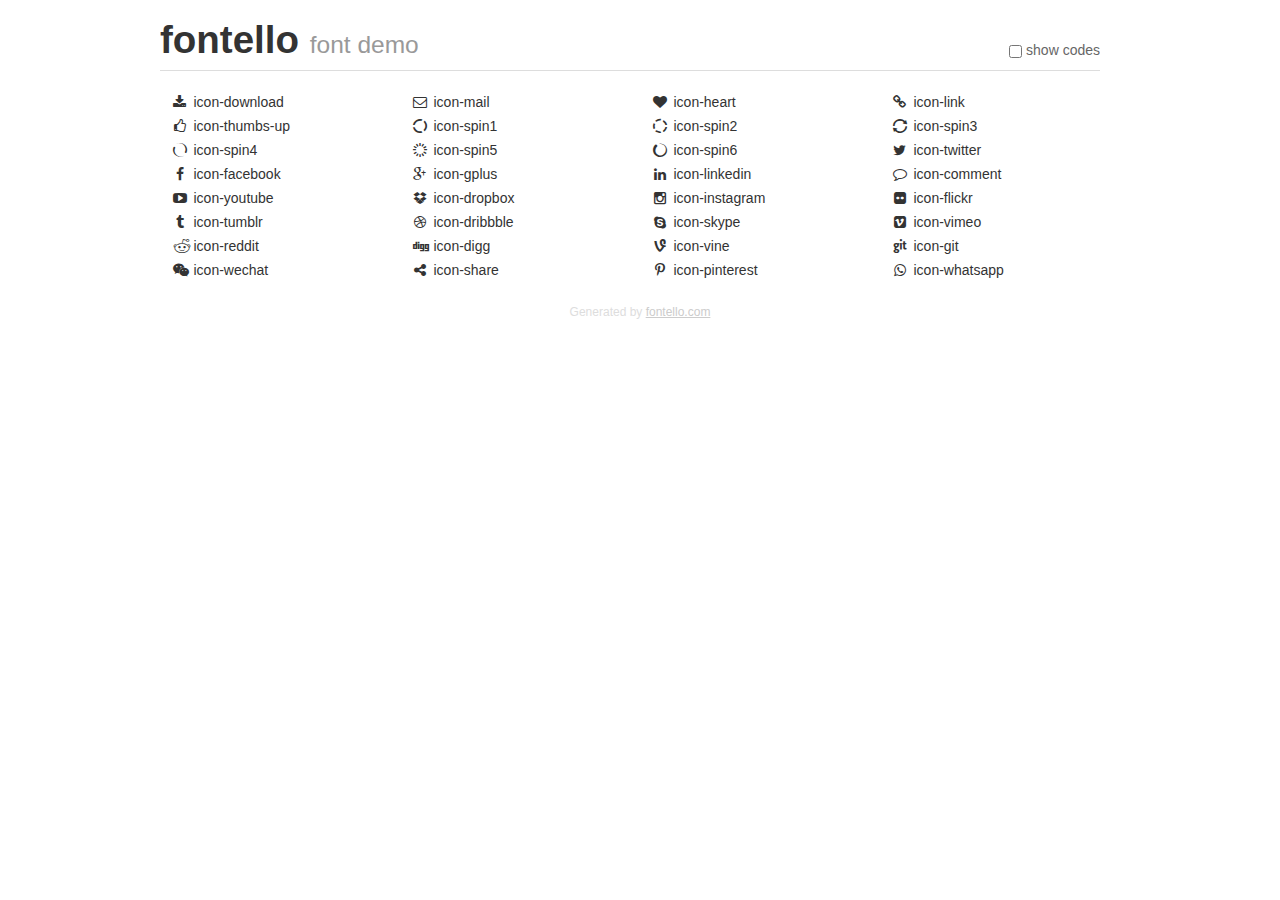
<file: libs/lightbox/icons/demo.html>
<!DOCTYPE html>
<html>
  <head><!--[if lt IE 9]><script language="javascript" type="text/javascript" src="//html5shim.googlecode.com/svn/trunk/html5.js"></script><![endif]-->
    <meta charset="UTF-8"><style>/*
 * Bootstrap v2.2.1
 *
 * Copyright 2012 Twitter, Inc
 * Licensed under the Apache License v2.0
 * http://www.apache.org/licenses/LICENSE-2.0
 *
 * Designed and built with all the love in the world @twitter by @mdo and @fat.
 */
.clearfix {
  *zoom: 1;
}
.clearfix:before,
.clearfix:after {
  display: table;
  content: "";
  line-height: 0;
}
.clearfix:after {
  clear: both;
}
html {
  font-size: 100%;
  -webkit-text-size-adjust: 100%;
  -ms-text-size-adjust: 100%;
}
a:focus {
  outline: thin dotted #333;
  outline: 5px auto -webkit-focus-ring-color;
  outline-offset: -2px;
}
a:hover,
a:active {
  outline: 0;
}
button,
input,
select,
textarea {
  margin: 0;
  font-size: 100%;
  vertical-align: middle;
}
button,
input {
  *overflow: visible;
  line-height: normal;
}
button::-moz-focus-inner,
input::-moz-focus-inner {
  padding: 0;
  border: 0;
}
body {
  margin: 0;
  font-family: "Helvetica Neue", Helvetica, Arial, sans-serif;
  font-size: 14px;
  line-height: 20px;
  color: #333;
  background-color: #fff;
}
a {
  color: #08c;
  text-decoration: none;
}
a:hover {
  color: #005580;
  text-decoration: underline;
}
.row {
  margin-left: -20px;
  *zoom: 1;
}
.row:before,
.row:after {
  display: table;
  content: "";
  line-height: 0;
}
.row:after {
  clear: both;
}
[class*="span"] {
  float: left;
  min-height: 1px;
  margin-left: 20px;
}
.container,
.navbar-static-top .container,
.navbar-fixed-top .container,
.navbar-fixed-bottom .container {
  width: 940px;
}
.span12 {
  width: 940px;
}
.span11 {
  width: 860px;
}
.span10 {
  width: 780px;
}
.span9 {
  width: 700px;
}
.span8 {
  width: 620px;
}
.span7 {
  width: 540px;
}
.span6 {
  width: 460px;
}
.span5 {
  width: 380px;
}
.span4 {
  width: 300px;
}
.span3 {
  width: 220px;
}
.span2 {
  width: 140px;
}
.span1 {
  width: 60px;
}
[class*="span"].pull-right,
.row-fluid [class*="span"].pull-right {
  float: right;
}
.container {
  margin-right: auto;
  margin-left: auto;
  *zoom: 1;
}
.container:before,
.container:after {
  display: table;
  content: "";
  line-height: 0;
}
.container:after {
  clear: both;
}
p {
  margin: 0 0 10px;
}
.lead {
  margin-bottom: 20px;
  font-size: 21px;
  font-weight: 200;
  line-height: 30px;
}
small {
  font-size: 85%;
}
h1 {
  margin: 10px 0;
  font-family: inherit;
  font-weight: bold;
  line-height: 20px;
  color: inherit;
  text-rendering: optimizelegibility;
}
h1 small {
  font-weight: normal;
  line-height: 1;
  color: #999;
}
h1 {
  line-height: 40px;
}
h1 {
  font-size: 38.5px;
}
h1 small {
  font-size: 24.5px;
}
body {
  margin-top: 90px;
}
.header {
  position: fixed;
  top: 0;
  left: 50%;
  margin-left: -480px;
  background-color: #fff;
  border-bottom: 1px solid #ddd;
  padding-top: 10px;
  z-index: 10;
}
.footer {
  color: #ddd;
  font-size: 12px;
  text-align: center;
  margin-top: 20px;
}
.footer a {
  color: #ccc;
  text-decoration: underline;
}
.the-icons {
  font-size: 14px;
  line-height: 24px;
}
.switch {
  position: absolute;
  right: 0;
  bottom: 10px;
  color: #666;
}
.switch input {
  margin-right: 0.3em;
}
.codesOn .i-name {
  display: none;
}
.codesOn .i-code {
  display: inline;
}
.i-code {
  display: none;
}
@font-face {
      font-family: 'fontello';
      src: url('./font/fontello.eot?11430976');
      src: url('./font/fontello.eot?11430976#iefix') format('embedded-opentype'),
           url('./font/fontello.woff?11430976') format('woff'),
           url('./font/fontello.ttf?11430976') format('truetype'),
           url('./font/fontello.svg?11430976#fontello') format('svg');
      font-weight: normal;
      font-style: normal;
    }
     
     
    .demo-icon
    {
      font-family: "fontello";
      font-style: normal;
      font-weight: normal;
      speak: none;
     
      display: inline-block;
      text-decoration: inherit;
      width: 1em;
      margin-right: .2em;
      text-align: center;
      /* opacity: .8; */
     
      /* For safety - reset parent styles, that can break glyph codes*/
      font-variant: normal;
      text-transform: none;
     
      /* fix buttons height, for twitter bootstrap */
      line-height: 1em;
     
      /* Animation center compensation - margins should be symmetric */
      /* remove if not needed */
      margin-left: .2em;
     
      /* You can be more comfortable with increased icons size */
      /* font-size: 120%; */
     
      /* Font smoothing. That was taken from TWBS */
      -webkit-font-smoothing: antialiased;
      -moz-osx-font-smoothing: grayscale;
     
      /* Uncomment for 3D effect */
      /* text-shadow: 1px 1px 1px rgba(127, 127, 127, 0.3); */
    }
     </style>
    <link rel="stylesheet" href="css/animation.css"><!--[if IE 7]><link rel="stylesheet" href="css/fontello-ie7.css"><![endif]-->
    <script>
      function toggleCodes(on) {
        var obj = document.getElementById('icons');
      
        if (on) {
          obj.className += ' codesOn';
        } else {
          obj.className = obj.className.replace(' codesOn', '');
        }
      }
      
    </script>
  </head>
  <body>
    <div class="container header">
      <h1>
        fontello
         <small>font demo</small>
      </h1>
      <label class="switch">
        <input type="checkbox" onclick="toggleCodes(this.checked)">show codes
      </label>
    </div>
    <div id="icons" class="container">
      <div class="row">
        <div title="Code: 0xe800" class="the-icons span3"><i class="demo-icon icon-download">&#xe800;</i> <span class="i-name">icon-download</span><span class="i-code">0xe800</span></div>
        <div title="Code: 0xe801" class="the-icons span3"><i class="demo-icon icon-mail">&#xe801;</i> <span class="i-name">icon-mail</span><span class="i-code">0xe801</span></div>
        <div title="Code: 0xe802" class="the-icons span3"><i class="demo-icon icon-heart">&#xe802;</i> <span class="i-name">icon-heart</span><span class="i-code">0xe802</span></div>
        <div title="Code: 0xe803" class="the-icons span3"><i class="demo-icon icon-link">&#xe803;</i> <span class="i-name">icon-link</span><span class="i-code">0xe803</span></div>
      </div>
      <div class="row">
        <div title="Code: 0xe804" class="the-icons span3"><i class="demo-icon icon-thumbs-up">&#xe804;</i> <span class="i-name">icon-thumbs-up</span><span class="i-code">0xe804</span></div>
        <div title="Code: 0xe830" class="the-icons span3"><i class="demo-icon icon-spin1 animate-spin">&#xe830;</i> <span class="i-name">icon-spin1</span><span class="i-code">0xe830</span></div>
        <div title="Code: 0xe831" class="the-icons span3"><i class="demo-icon icon-spin2 animate-spin">&#xe831;</i> <span class="i-name">icon-spin2</span><span class="i-code">0xe831</span></div>
        <div title="Code: 0xe832" class="the-icons span3"><i class="demo-icon icon-spin3 animate-spin">&#xe832;</i> <span class="i-name">icon-spin3</span><span class="i-code">0xe832</span></div>
      </div>
      <div class="row">
        <div title="Code: 0xe834" class="the-icons span3"><i class="demo-icon icon-spin4 animate-spin">&#xe834;</i> <span class="i-name">icon-spin4</span><span class="i-code">0xe834</span></div>
        <div title="Code: 0xe838" class="the-icons span3"><i class="demo-icon icon-spin5 animate-spin">&#xe838;</i> <span class="i-name">icon-spin5</span><span class="i-code">0xe838</span></div>
        <div title="Code: 0xe839" class="the-icons span3"><i class="demo-icon icon-spin6 animate-spin">&#xe839;</i> <span class="i-name">icon-spin6</span><span class="i-code">0xe839</span></div>
        <div title="Code: 0xf099" class="the-icons span3"><i class="demo-icon icon-twitter">&#xf099;</i> <span class="i-name">icon-twitter</span><span class="i-code">0xf099</span></div>
      </div>
      <div class="row">
        <div title="Code: 0xf09a" class="the-icons span3"><i class="demo-icon icon-facebook">&#xf09a;</i> <span class="i-name">icon-facebook</span><span class="i-code">0xf09a</span></div>
        <div title="Code: 0xf0d5" class="the-icons span3"><i class="demo-icon icon-gplus">&#xf0d5;</i> <span class="i-name">icon-gplus</span><span class="i-code">0xf0d5</span></div>
        <div title="Code: 0xf0e1" class="the-icons span3"><i class="demo-icon icon-linkedin">&#xf0e1;</i> <span class="i-name">icon-linkedin</span><span class="i-code">0xf0e1</span></div>
        <div title="Code: 0xf0e5" class="the-icons span3"><i class="demo-icon icon-comment">&#xf0e5;</i> <span class="i-name">icon-comment</span><span class="i-code">0xf0e5</span></div>
      </div>
      <div class="row">
        <div title="Code: 0xf16a" class="the-icons span3"><i class="demo-icon icon-youtube">&#xf16a;</i> <span class="i-name">icon-youtube</span><span class="i-code">0xf16a</span></div>
        <div title="Code: 0xf16b" class="the-icons span3"><i class="demo-icon icon-dropbox">&#xf16b;</i> <span class="i-name">icon-dropbox</span><span class="i-code">0xf16b</span></div>
        <div title="Code: 0xf16d" class="the-icons span3"><i class="demo-icon icon-instagram">&#xf16d;</i> <span class="i-name">icon-instagram</span><span class="i-code">0xf16d</span></div>
        <div title="Code: 0xf16e" class="the-icons span3"><i class="demo-icon icon-flickr">&#xf16e;</i> <span class="i-name">icon-flickr</span><span class="i-code">0xf16e</span></div>
      </div>
      <div class="row">
        <div title="Code: 0xf173" class="the-icons span3"><i class="demo-icon icon-tumblr">&#xf173;</i> <span class="i-name">icon-tumblr</span><span class="i-code">0xf173</span></div>
        <div title="Code: 0xf17d" class="the-icons span3"><i class="demo-icon icon-dribbble">&#xf17d;</i> <span class="i-name">icon-dribbble</span><span class="i-code">0xf17d</span></div>
        <div title="Code: 0xf17e" class="the-icons span3"><i class="demo-icon icon-skype">&#xf17e;</i> <span class="i-name">icon-skype</span><span class="i-code">0xf17e</span></div>
        <div title="Code: 0xf194" class="the-icons span3"><i class="demo-icon icon-vimeo">&#xf194;</i> <span class="i-name">icon-vimeo</span><span class="i-code">0xf194</span></div>
      </div>
      <div class="row">
        <div title="Code: 0xf1a1" class="the-icons span3"><i class="demo-icon icon-reddit">&#xf1a1;</i> <span class="i-name">icon-reddit</span><span class="i-code">0xf1a1</span></div>
        <div title="Code: 0xf1a6" class="the-icons span3"><i class="demo-icon icon-digg">&#xf1a6;</i> <span class="i-name">icon-digg</span><span class="i-code">0xf1a6</span></div>
        <div title="Code: 0xf1ca" class="the-icons span3"><i class="demo-icon icon-vine">&#xf1ca;</i> <span class="i-name">icon-vine</span><span class="i-code">0xf1ca</span></div>
        <div title="Code: 0xf1d3" class="the-icons span3"><i class="demo-icon icon-git">&#xf1d3;</i> <span class="i-name">icon-git</span><span class="i-code">0xf1d3</span></div>
      </div>
      <div class="row">
        <div title="Code: 0xf1d7" class="the-icons span3"><i class="demo-icon icon-wechat">&#xf1d7;</i> <span class="i-name">icon-wechat</span><span class="i-code">0xf1d7</span></div>
        <div title="Code: 0xf1e0" class="the-icons span3"><i class="demo-icon icon-share">&#xf1e0;</i> <span class="i-name">icon-share</span><span class="i-code">0xf1e0</span></div>
        <div title="Code: 0xf231" class="the-icons span3"><i class="demo-icon icon-pinterest">&#xf231;</i> <span class="i-name">icon-pinterest</span><span class="i-code">0xf231</span></div>
        <div title="Code: 0xf232" class="the-icons span3"><i class="demo-icon icon-whatsapp">&#xf232;</i> <span class="i-name">icon-whatsapp</span><span class="i-code">0xf232</span></div>
      </div>
    </div>
    <div class="container footer">Generated by <a href="http://fontello.com">fontello.com</a></div>
  </body>
</html>
</file>
<file: libs/lightbox/icons/css/fontello-ie7.css>
[class^="mh-icon-"], [class*=" mh-icon-"] {
  font-family: 'fontello';
  font-style: normal;
  font-weight: normal;
 
  /* fix buttons height */
  line-height: 1em;
 
  /* you can be more comfortable with increased icons size */
  /* font-size: 120%; */
}
 
.mh-icon-download { *zoom: expression( this.runtimeStyle['zoom'] = '1', this.innerHTML = '&#xe800;&nbsp;'); }
.mh-icon-mail { *zoom: expression( this.runtimeStyle['zoom'] = '1', this.innerHTML = '&#xe801;&nbsp;'); }
.mh-icon-heart { *zoom: expression( this.runtimeStyle['zoom'] = '1', this.innerHTML = '&#xe802;&nbsp;'); }
.mh-icon-link { *zoom: expression( this.runtimeStyle['zoom'] = '1', this.innerHTML = '&#xe803;&nbsp;'); }
.mh-icon-thumbs-up { *zoom: expression( this.runtimeStyle['zoom'] = '1', this.innerHTML = '&#xe804;&nbsp;'); }
.mh-icon-spin1 { *zoom: expression( this.runtimeStyle['zoom'] = '1', this.innerHTML = '&#xe830;&nbsp;'); }
.mh-icon-spin2 { *zoom: expression( this.runtimeStyle['zoom'] = '1', this.innerHTML = '&#xe831;&nbsp;'); }
.mh-icon-spin3 { *zoom: expression( this.runtimeStyle['zoom'] = '1', this.innerHTML = '&#xe832;&nbsp;'); }
.mh-icon-spin4 { *zoom: expression( this.runtimeStyle['zoom'] = '1', this.innerHTML = '&#xe834;&nbsp;'); }
.mh-icon-spin5 { *zoom: expression( this.runtimeStyle['zoom'] = '1', this.innerHTML = '&#xe838;&nbsp;'); }
.mh-icon-spin6 { *zoom: expression( this.runtimeStyle['zoom'] = '1', this.innerHTML = '&#xe839;&nbsp;'); }
.mh-icon-twitter { *zoom: expression( this.runtimeStyle['zoom'] = '1', this.innerHTML = '&#xf099;&nbsp;'); }
.mh-icon-facebook { *zoom: expression( this.runtimeStyle['zoom'] = '1', this.innerHTML = '&#xf09a;&nbsp;'); }
.mh-icon-gplus { *zoom: expression( this.runtimeStyle['zoom'] = '1', this.innerHTML = '&#xf0d5;&nbsp;'); }
.mh-icon-linkedin { *zoom: expression( this.runtimeStyle['zoom'] = '1', this.innerHTML = '&#xf0e1;&nbsp;'); }
.mh-icon-comment { *zoom: expression( this.runtimeStyle['zoom'] = '1', this.innerHTML = '&#xf0e5;&nbsp;'); }
.mh-icon-youtube { *zoom: expression( this.runtimeStyle['zoom'] = '1', this.innerHTML = '&#xf16a;&nbsp;'); }
.mh-icon-dropbox { *zoom: expression( this.runtimeStyle['zoom'] = '1', this.innerHTML = '&#xf16b;&nbsp;'); }
.mh-icon-instagram { *zoom: expression( this.runtimeStyle['zoom'] = '1', this.innerHTML = '&#xf16d;&nbsp;'); }
.mh-icon-flickr { *zoom: expression( this.runtimeStyle['zoom'] = '1', this.innerHTML = '&#xf16e;&nbsp;'); }
.mh-icon-tumblr { *zoom: expression( this.runtimeStyle['zoom'] = '1', this.innerHTML = '&#xf173;&nbsp;'); }
.mh-icon-dribbble { *zoom: expression( this.runtimeStyle['zoom'] = '1', this.innerHTML = '&#xf17d;&nbsp;'); }
.mh-icon-skype { *zoom: expression( this.runtimeStyle['zoom'] = '1', this.innerHTML = '&#xf17e;&nbsp;'); }
.mh-icon-vimeo { *zoom: expression( this.runtimeStyle['zoom'] = '1', this.innerHTML = '&#xf194;&nbsp;'); }
.mh-icon-reddit { *zoom: expression( this.runtimeStyle['zoom'] = '1', this.innerHTML = '&#xf1a1;&nbsp;'); }
.mh-icon-digg { *zoom: expression( this.runtimeStyle['zoom'] = '1', this.innerHTML = '&#xf1a6;&nbsp;'); }
.mh-icon-vine { *zoom: expression( this.runtimeStyle['zoom'] = '1', this.innerHTML = '&#xf1ca;&nbsp;'); }
.mh-icon-git { *zoom: expression( this.runtimeStyle['zoom'] = '1', this.innerHTML = '&#xf1d3;&nbsp;'); }
.mh-icon-wechat { *zoom: expression( this.runtimeStyle['zoom'] = '1', this.innerHTML = '&#xf1d7;&nbsp;'); }
.mh-icon-share { *zoom: expression( this.runtimeStyle['zoom'] = '1', this.innerHTML = '&#xf1e0;&nbsp;'); }
.mh-icon-pinterest { *zoom: expression( this.runtimeStyle['zoom'] = '1', this.innerHTML = '&#xf231;&nbsp;'); }
.mh-icon-whatsapp { *zoom: expression( this.runtimeStyle['zoom'] = '1', this.innerHTML = '&#xf232;&nbsp;'); }
</file>
<file: libs/lightbox/icons/css/animation.css>
/*
   Animation example, for spinners
*/
.animate-spin {
  -moz-animation: spin 2s infinite linear;
  -o-animation: spin 2s infinite linear;
  -webkit-animation: spin 2s infinite linear;
  animation: spin 2s infinite linear;
  display: inline-block;
}
@-moz-keyframes spin {
  0% {
    -moz-transform: rotate(0deg);
    -o-transform: rotate(0deg);
    -webkit-transform: rotate(0deg);
    transform: rotate(0deg);
  }

  100% {
    -moz-transform: rotate(359deg);
    -o-transform: rotate(359deg);
    -webkit-transform: rotate(359deg);
    transform: rotate(359deg);
  }
}
@-webkit-keyframes spin {
  0% {
    -moz-transform: rotate(0deg);
    -o-transform: rotate(0deg);
    -webkit-transform: rotate(0deg);
    transform: rotate(0deg);
  }

  100% {
    -moz-transform: rotate(359deg);
    -o-transform: rotate(359deg);
    -webkit-transform: rotate(359deg);
    transform: rotate(359deg);
  }
}
@-o-keyframes spin {
  0% {
    -moz-transform: rotate(0deg);
    -o-transform: rotate(0deg);
    -webkit-transform: rotate(0deg);
    transform: rotate(0deg);
  }

  100% {
    -moz-transform: rotate(359deg);
    -o-transform: rotate(359deg);
    -webkit-transform: rotate(359deg);
    transform: rotate(359deg);
  }
}
@-ms-keyframes spin {
  0% {
    -moz-transform: rotate(0deg);
    -o-transform: rotate(0deg);
    -webkit-transform: rotate(0deg);
    transform: rotate(0deg);
  }

  100% {
    -moz-transform: rotate(359deg);
    -o-transform: rotate(359deg);
    -webkit-transform: rotate(359deg);
    transform: rotate(359deg);
  }
}
@keyframes spin {
  0% {
    -moz-transform: rotate(0deg);
    -o-transform: rotate(0deg);
    -webkit-transform: rotate(0deg);
    transform: rotate(0deg);
  }

  100% {
    -moz-transform: rotate(359deg);
    -o-transform: rotate(359deg);
    -webkit-transform: rotate(359deg);
    transform: rotate(359deg);
  }
}
</file>
